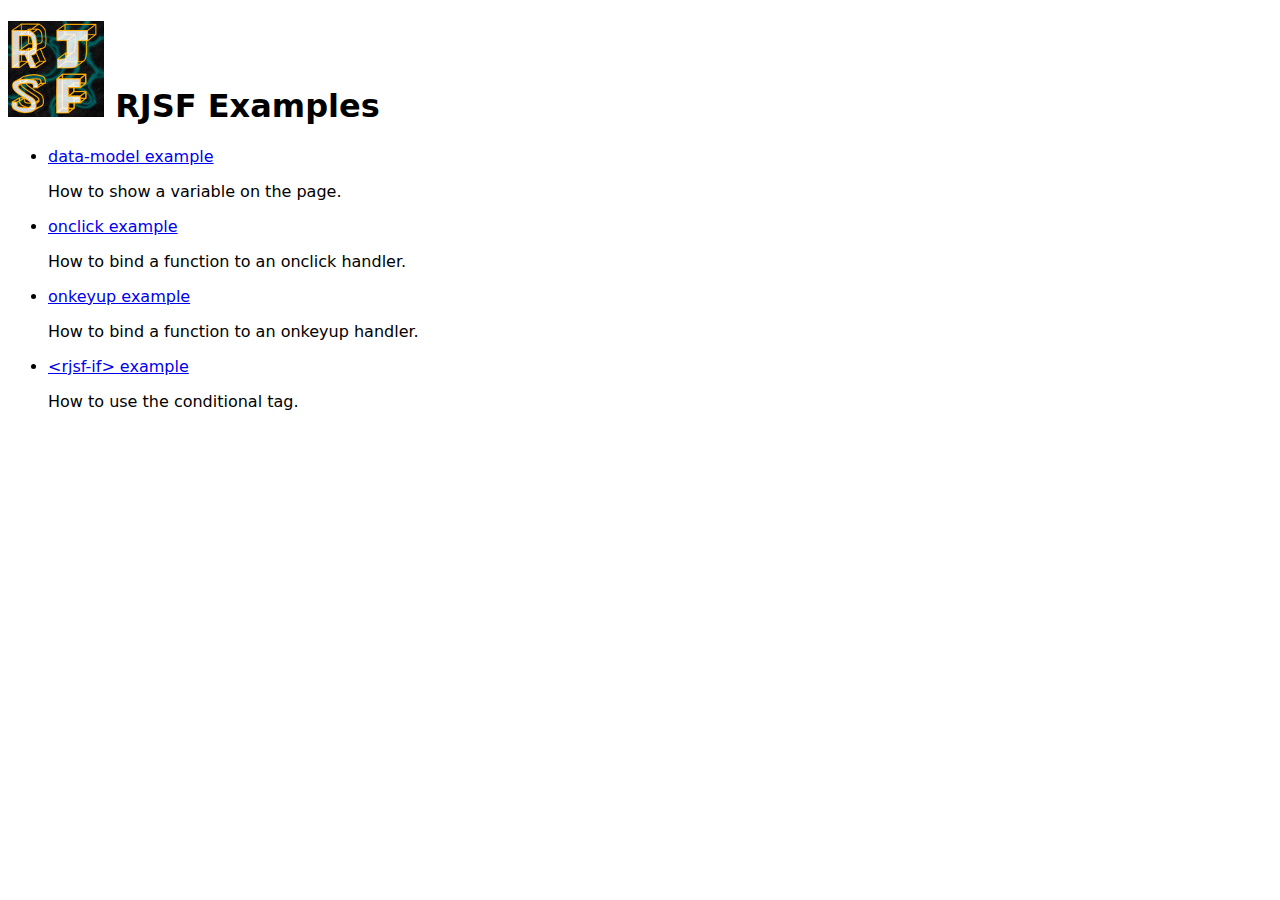
<file: examples/index.html>
<!DOCTYPE html>
<html>
  <head>
    <meta charset="utf-8">
    <title>RJSF examples index</title>
    <link rel="icon" href="../rjsf_logo_icon.jpg" type="image/jpeg">
    <link rel="stylesheet" href="index.css">
  </head>
  <body>
    <h1><img src="../rjsf_logo_icon.jpg"> RJSF Examples</h1>
    <ul>
      <li>
        <p>
          <a href="data-model.html">data-model example</a>
        </p>
        <p>
          How to show a variable on the page.
        </p>
      </li>
      <li>
        <p>
          <a href="onclick.html">onclick example</a>
        </p>
        <p>
          How to bind a function to an onclick handler.
        </p>
      </li>
      <li>
        <p>
          <a href="onkeyup.html">onkeyup example</a>
        </p>
        <p>
          How to bind a function to an onkeyup handler.
        </p>
      </li>
      <li>
        <p>
          <a href="rjsf-if.html">&lt;rjsf-if&gt; example</a>
        </p>
        <p>
          How to use the conditional tag.
        </p>
      </li>
    </ul>
  </body>
</html>
</file>
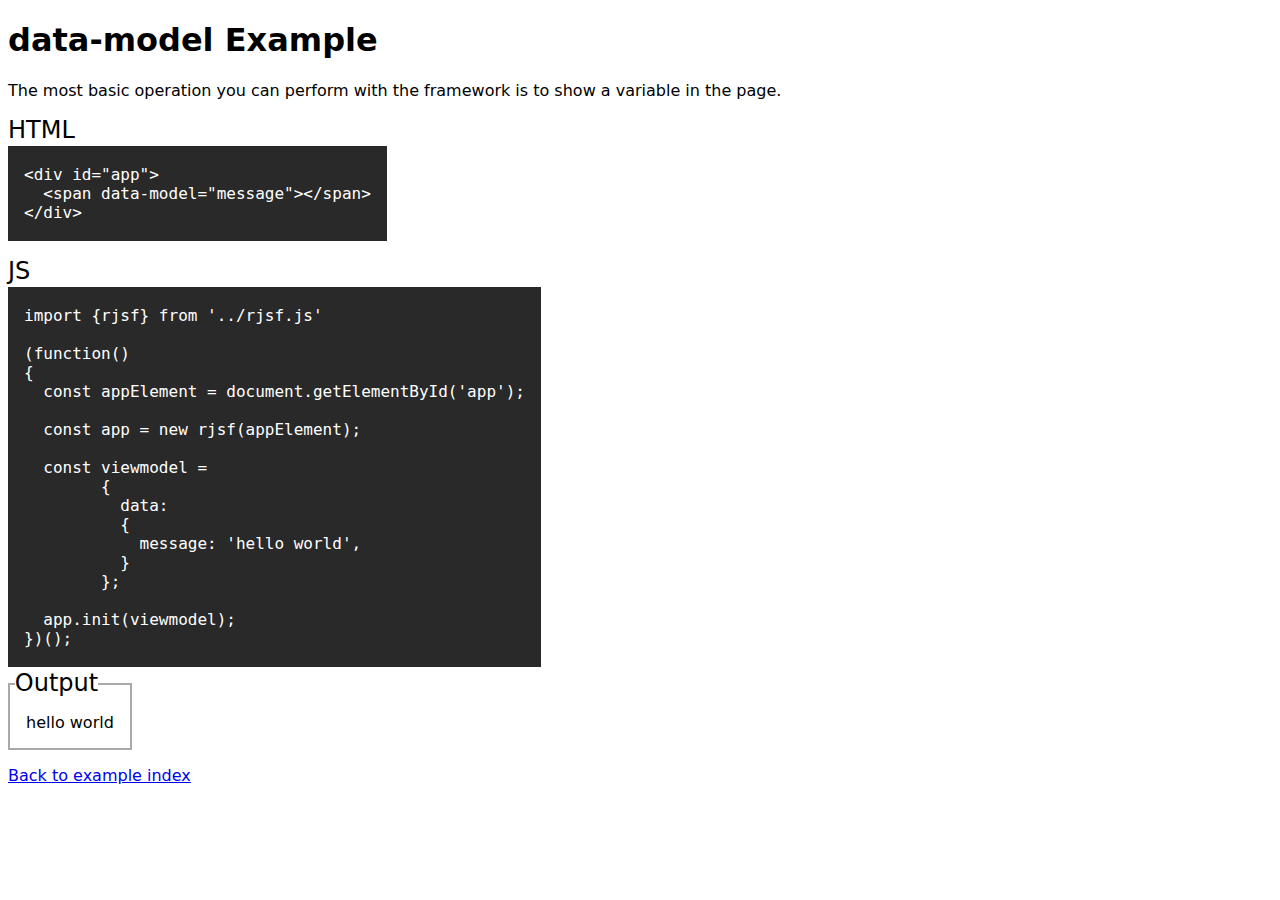
<file: examples/data-model.html>
<!DOCTYPE html>
<html>
  <head>
    <meta charset="utf-8">
    <title>RJSF examples: data-model</title>
    <link rel="icon" href="../rjsf_logo_icon.jpg" type="image/jpeg">
    <link rel="stylesheet" href="examples.css">
  </head>
  <body>
    <h1>data-model Example</h1>

    <p>
      The most basic operation you can perform with the framework is to show a variable in the page.
    </p>

    <div class="container">
      <div class="example example-html">
&lt;div id="app"&gt;
  &lt;span data-model="message"&gt;&lt;/span&gt;
&lt;/div&gt;
      </div>
    </div>

    <div class="container">
      <div class="example example-js">
import {rjsf} from '../rjsf.js'

(function()
{
  const appElement = document.getElementById('app');

  const app = new rjsf(appElement);

  const viewmodel = 
        {
          data:
          {
            message: 'hello world',
          }
        };

  app.init(viewmodel);
})();      
      </div>
    </div>

    <div class="container">
      <div class="example-output">
        <div id="app">
          <span data-model="message"></span>
        </div>
      </div>
    <div>

    <p>
      <a href="index.html">Back to example index</a>
    </p>
    
    <script type="module" src="data-model.js"></script>
  </body>
</html>
</file>
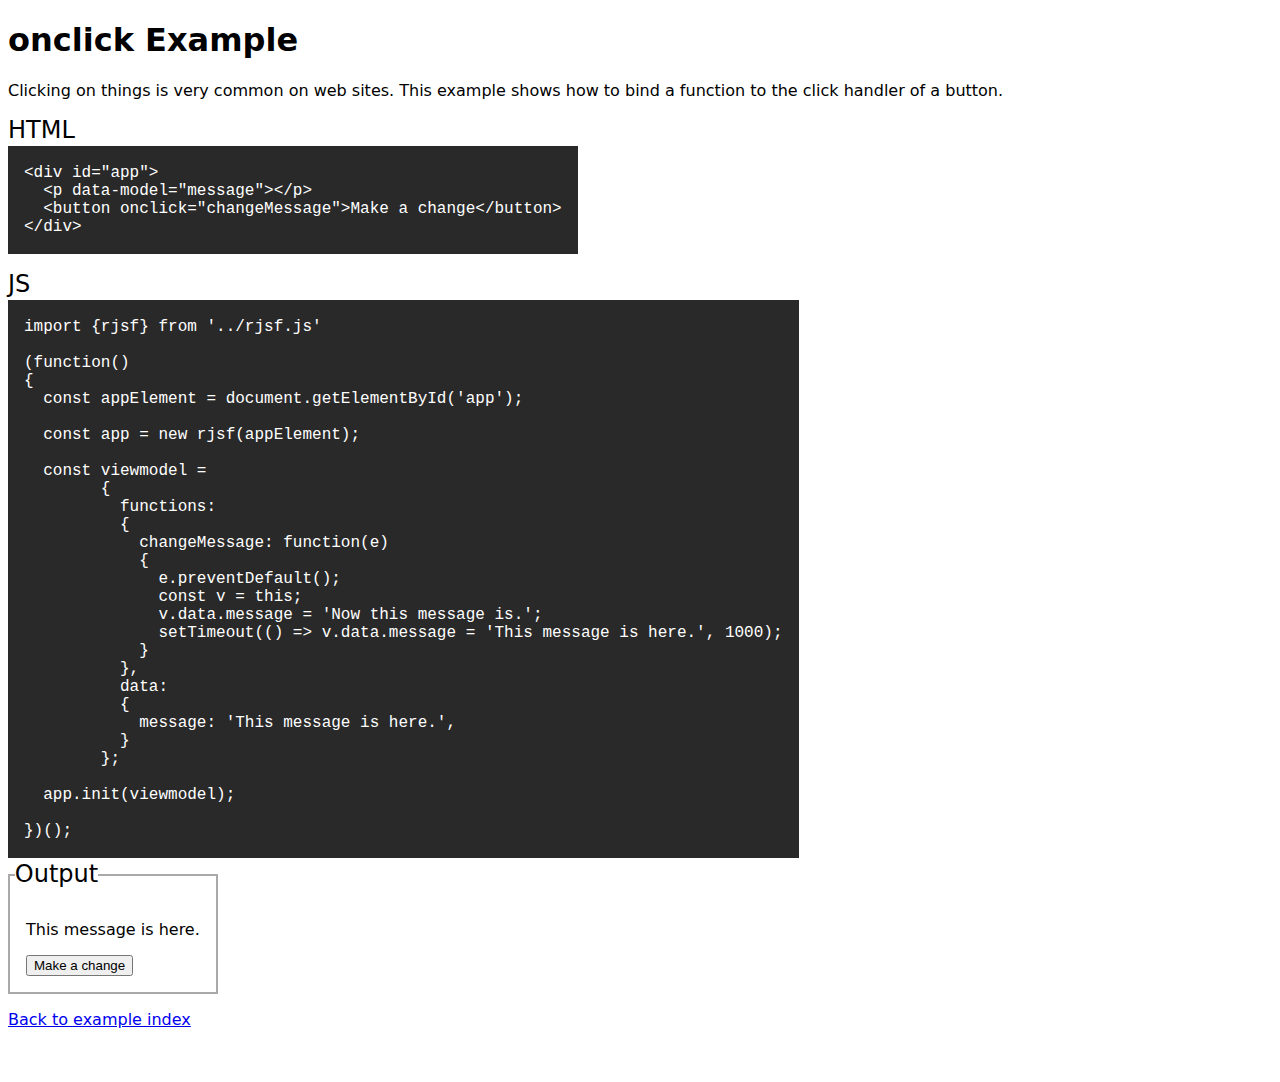
<file: examples/onclick.html>
<!DOCTYPE html>
<html>
  <head>
    <meta charset="utf-8">
    <title>RJSF examples: onclick handler</title>
    <link rel="icon" href="../rjsf_logo_icon.jpg" type="image/jpeg">
    <link rel="stylesheet" href="examples.css">
  </head>
  <body>
    <h1>onclick Example</h1>

    <p>Clicking on things is very common on web sites. This example shows how to bind a function to the click handler of a button.</p>

    <div class="container">
      <div class="example example-html">
&lt;div id="app"&gt;
  &lt;p data-model="message"&gt;&lt;/p&gt;
  &lt;button onclick="changeMessage"&gt;Make a change&lt;/button&gt;
&lt;/div&gt;
      </div>
    </div>

    <div class="container">
      <div class="example example-js">
import {rjsf} from '../rjsf.js'

(function()
{
  const appElement = document.getElementById('app');

  const app = new rjsf(appElement);

  const viewmodel =
        {
          functions:
          {
            changeMessage: function(e)
            {
              e.preventDefault();
              const v = this;
              v.data.message = 'Now this message is.';
              setTimeout(() => v.data.message = 'This message is here.', 1000);
            }
          },
          data:
          {
            message: 'This message is here.',
          }
        };

  app.init(viewmodel);

})();
      </div>
    </div>

    <div class="container">
      <div class="example-output">
        <div id="app">
          <p data-model="message"></p>
          <button onclick="changeMessage">Make a change</button>
        </div>
      </div>
    </div>

    
    <p>
      <a href="index.html">Back to example index</a>
    </p>

    <script type="module" src="onclick_example.js"></script>
  </body>
</html>
</file>
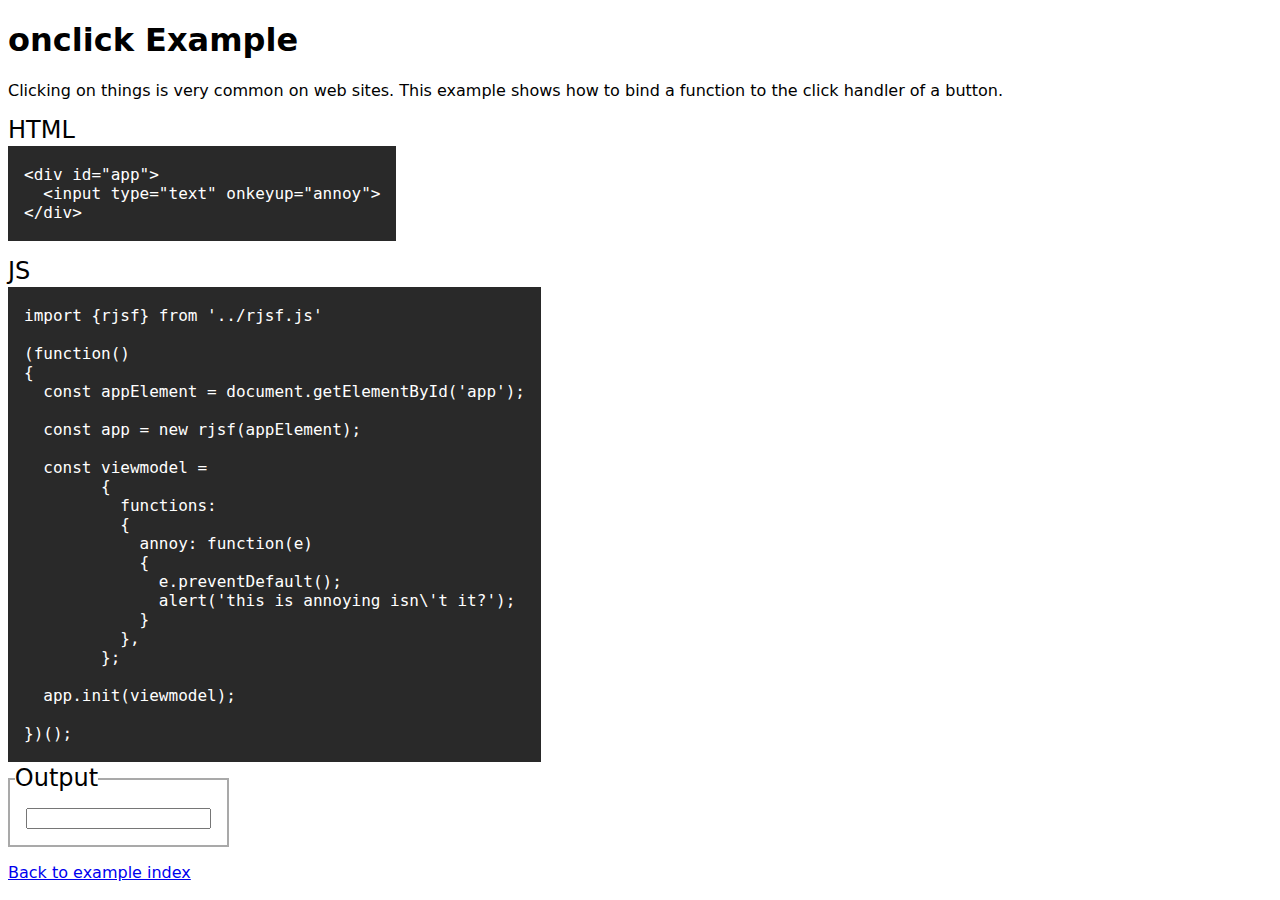
<file: examples/onkeyup.html>
<!DOCTYPE html>
<html>
  <head>
    <meta charset="utf-8">
    <title>RJSF examples: onclick handler</title>
    <link rel="icon" href="../rjsf_logo_icon.jpg" type="image/jpeg">
    <link rel="stylesheet" href="examples.css">
  </head>
  <body>
    <h1>onclick Example</h1>

    <p>Clicking on things is very common on web sites. This example shows how to bind a function to the click handler of a button.</p>

    <div class="container">
      <div class="example example-html">
&lt;div id="app"&gt;
  &lt;input type="text" onkeyup="annoy"&gt;
&lt;/div&gt;
      </div>
    </div>

    <div class="container">
      <div class="example example-js">
import {rjsf} from '../rjsf.js'

(function()
{
  const appElement = document.getElementById('app');

  const app = new rjsf(appElement);

  const viewmodel = 
        {
          functions:
          {
            annoy: function(e)
            {
              e.preventDefault();
              alert('this is annoying isn\'t it?');
            }
          },
        };

  app.init(viewmodel);

})();
      </div>
    </div>

    <div class="container">
      <div class="example-output">
        <div id="app">
          <input type="text" onkeyup="annoy">
        </div>
      </div>
    </div>
    
    <p>
      <a href="index.html">Back to example index</a>
    </p>

    <script type="module" src="onkeyup_example.js"></script>
  </body>
</html>
</file>
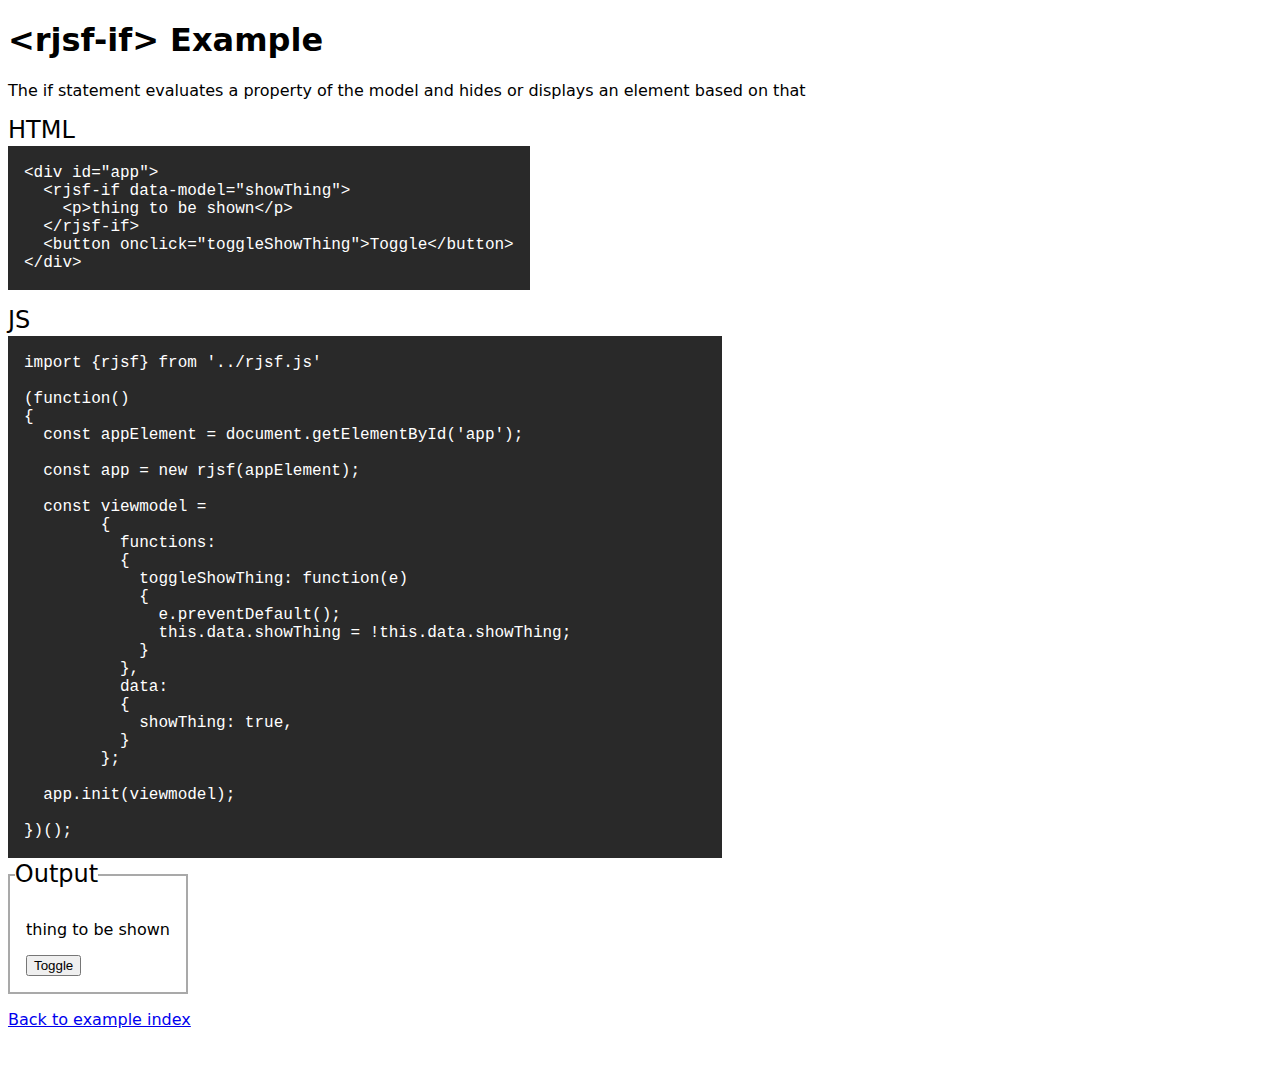
<file: examples/rjsf-if.html>
<!DOCTYPE html>
<html>
  <head>
    <meta charset="utf-8">
    <title>RJSF examples: rjsf-if</title>
    <link rel="icon" href="../rjsf_logo_icon.jpg" type="image/jpeg">
    <link rel="stylesheet" href="examples.css">
  </head>
  <body>
    <h1>&lt;rjsf-if&gt; Example</h1>

    <p>The if statement evaluates a property of the model and hides or displays an element based on that</p>

    <div class="container">
      <div class="example example-html">
&lt;div id="app"&gt;
  &lt;rjsf-if data-model="showThing"&gt;
    &lt;p&gt;thing to be shown&lt;/p&gt;
  &lt;/rjsf-if&gt;
  &lt;button onclick="toggleShowThing"&gt;Toggle&lt;/button&gt;
&lt;/div&gt;
      </div>
    </div>

    <div class="container">
      <div class="example example-js">
import {rjsf} from '../rjsf.js'

(function()
{
  const appElement = document.getElementById('app');

  const app = new rjsf(appElement);

  const viewmodel = 
        {
          functions:
          {
            toggleShowThing: function(e)
            {
              e.preventDefault();
              this.data.showThing = !this.data.showThing;              
            }
          },
          data:
          {
            showThing: true,
          }
        };

  app.init(viewmodel);

})();      
      </div>
    </div>

    <div class="container">
      <div class="example-output">
        <div id="app">
          <rjsf-if data-model="showThing">
            <p>thing to be shown</p>
          </rjsf-if>
          <button onclick="toggleShowThing">Toggle</button>
        </div>
      </div>
    </div>

    
    <p>
      <a href="index.html">Back to example index</a>
    </p>

    <script type="module" src="rjsfif_example.js"></script>
  </body>
</html>
</file>
<file: examples/index.css>
body
{
    font-family:sans, sans-serif;
    width:100%;
}
</file>
<file: examples/examples.css>
body
{
    font-family: sans, sans-serif;
}

.container
{
    width: 100%;
}

.example
{
    display:inline-block;
    white-space: pre-wrap;
    background-color: #292929;
    color: white;
    font-family: monospace, monospace;
    margin-bottom: 1rem;
    padding: 0 1rem;
    
}

.example::before
{
    color: black;
    background: white;
    display: block;
    font-family: sans, sans-serif;
    font-size: 1.5rem;
    padding-bottom: 2px;
    margin-right: -1rem;
    margin-left: -1rem;
}

.example-html::before
{
    content: "HTML";
}

.example-js::before
{
    content: "JS";
}

.example-output
{
    border: 2px solid darkgrey;
    padding: 1rem;
    padding-top: 0;
    display:inline-block;
}

.example-output::before
{
    content: "Output";
    font-size: 1.5rem;
    background: white;
    margin-left: -0.7rem;
    display: inline-block;
    position: relative;
    top: -1rem;
}
</file>
